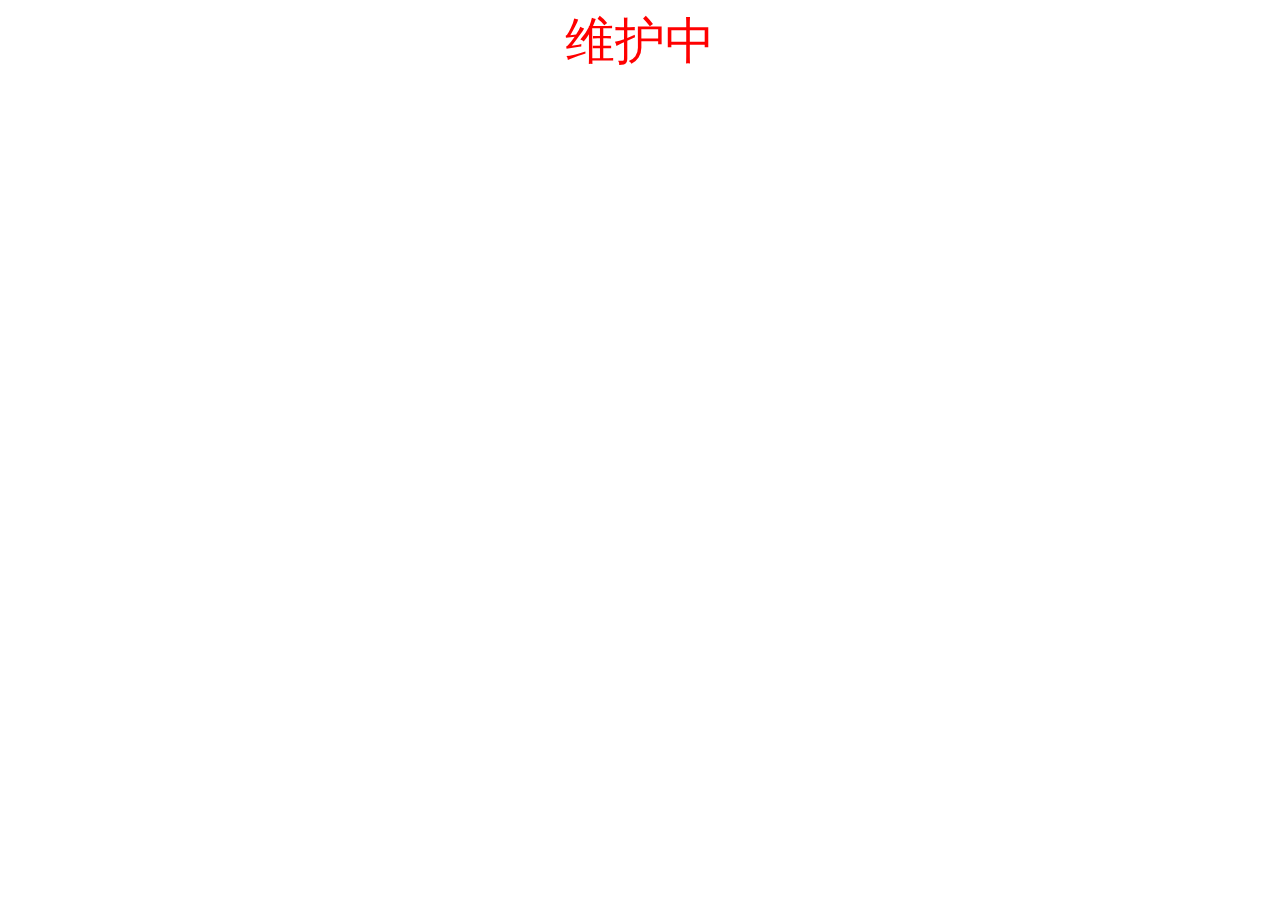
<file: weihu.html>
<!DOCTYPE html>
<html>
	<head>
		<meta charset="utf-8">
		<title></title>
		<style>
			div{
				font-size: 50px;
				text-align: center;
				color: red;
			}
		</style>
	</head>
	<body>
		<div >维护中</div>
	</body>
</html>
</file>
